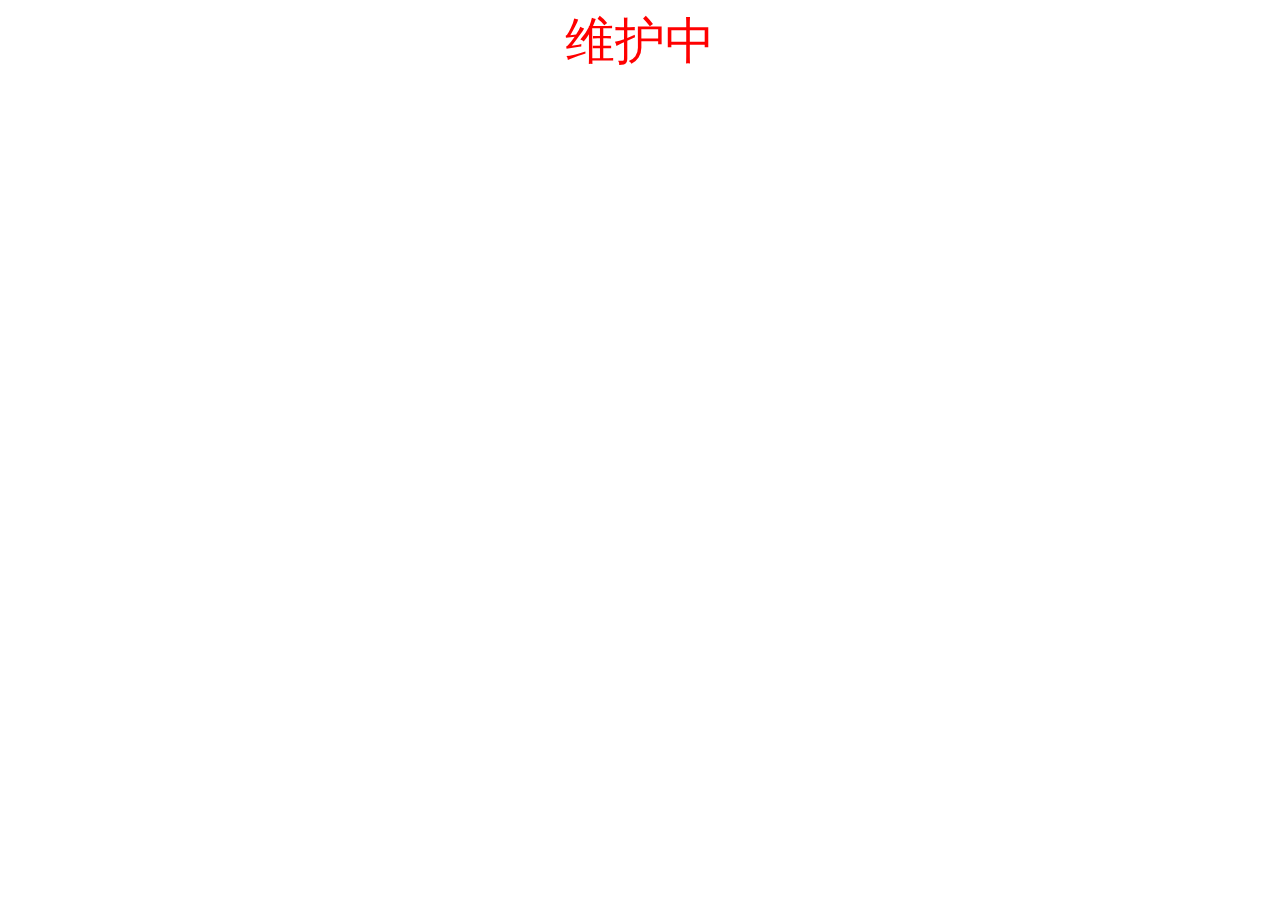
<file: weihu.html>
<!DOCTYPE html>
<html>
	<head>
		<meta charset="utf-8">
		<title></title>
		<style>
			div{
				font-size: 50px;
				text-align: center;
				color: red;
			}
		</style>
	</head>
	<body>
		<div >维护中</div>
	</body>
</html>
</file>
